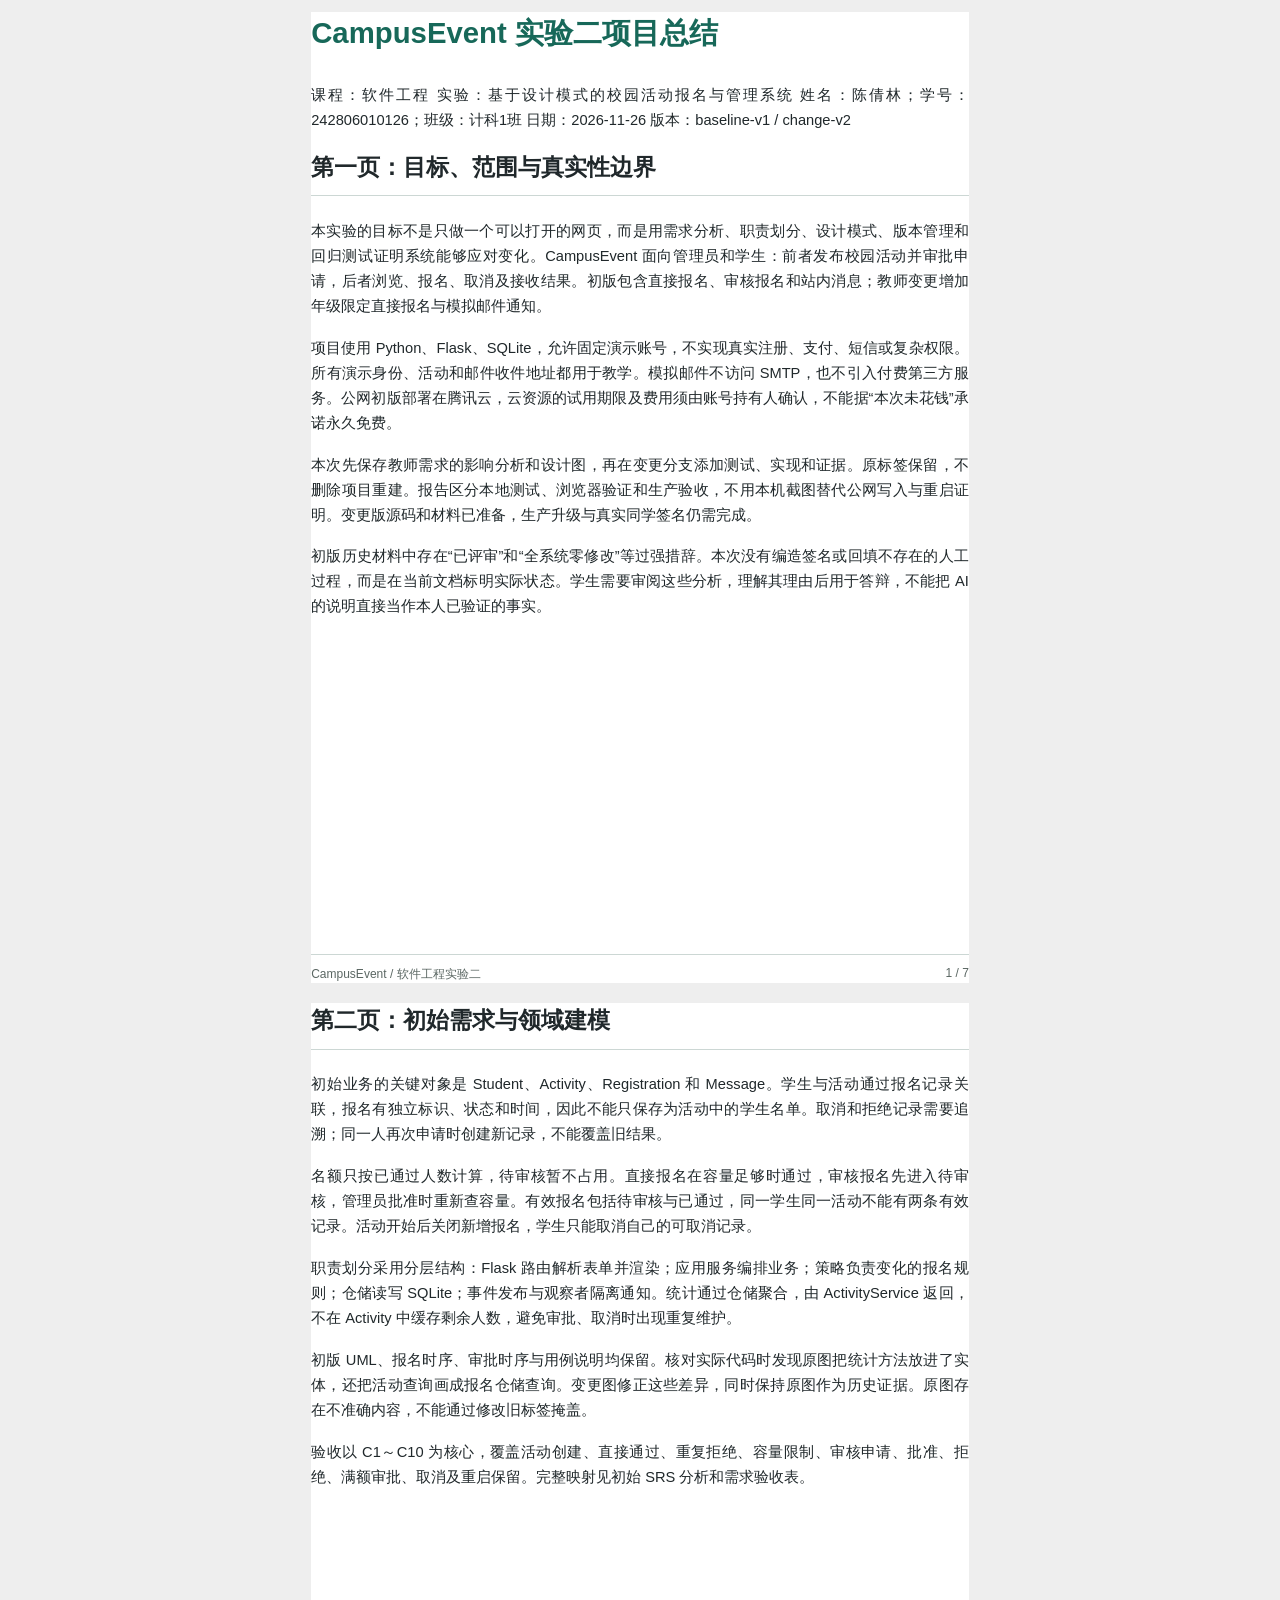
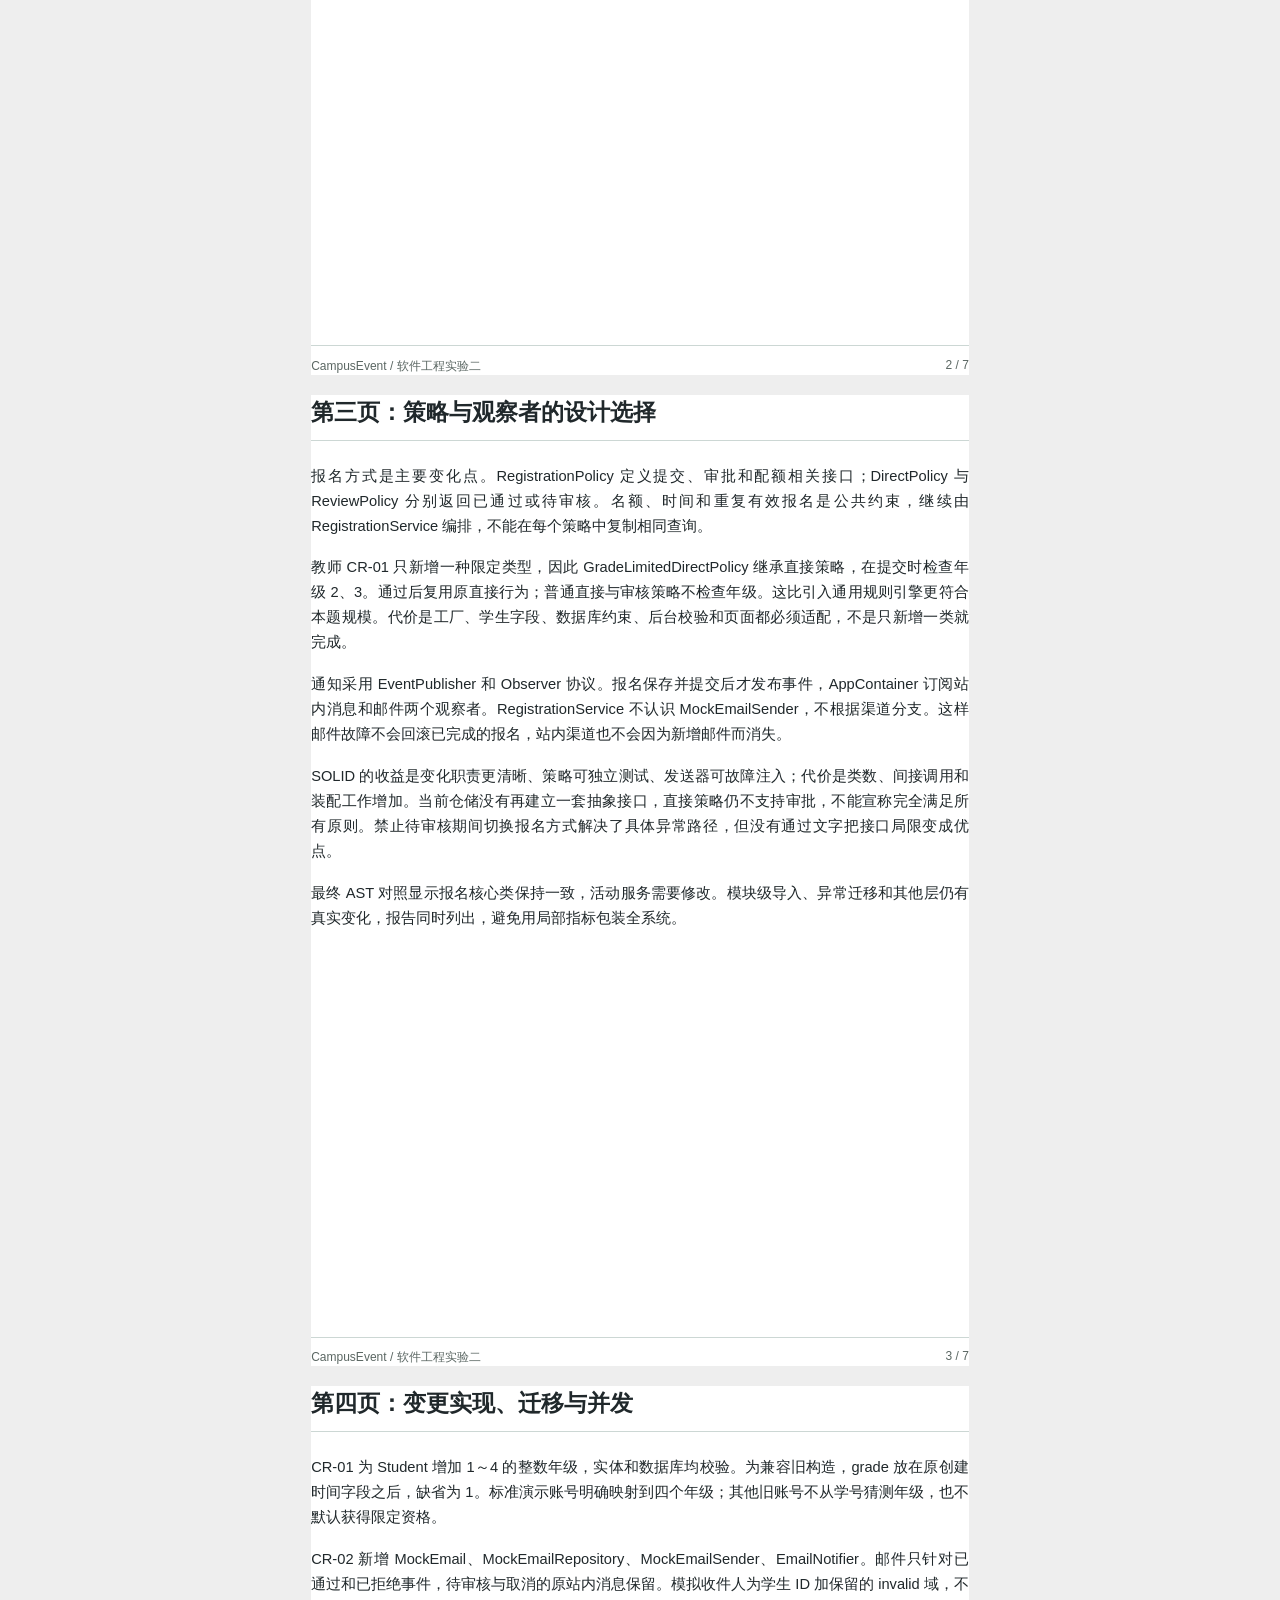
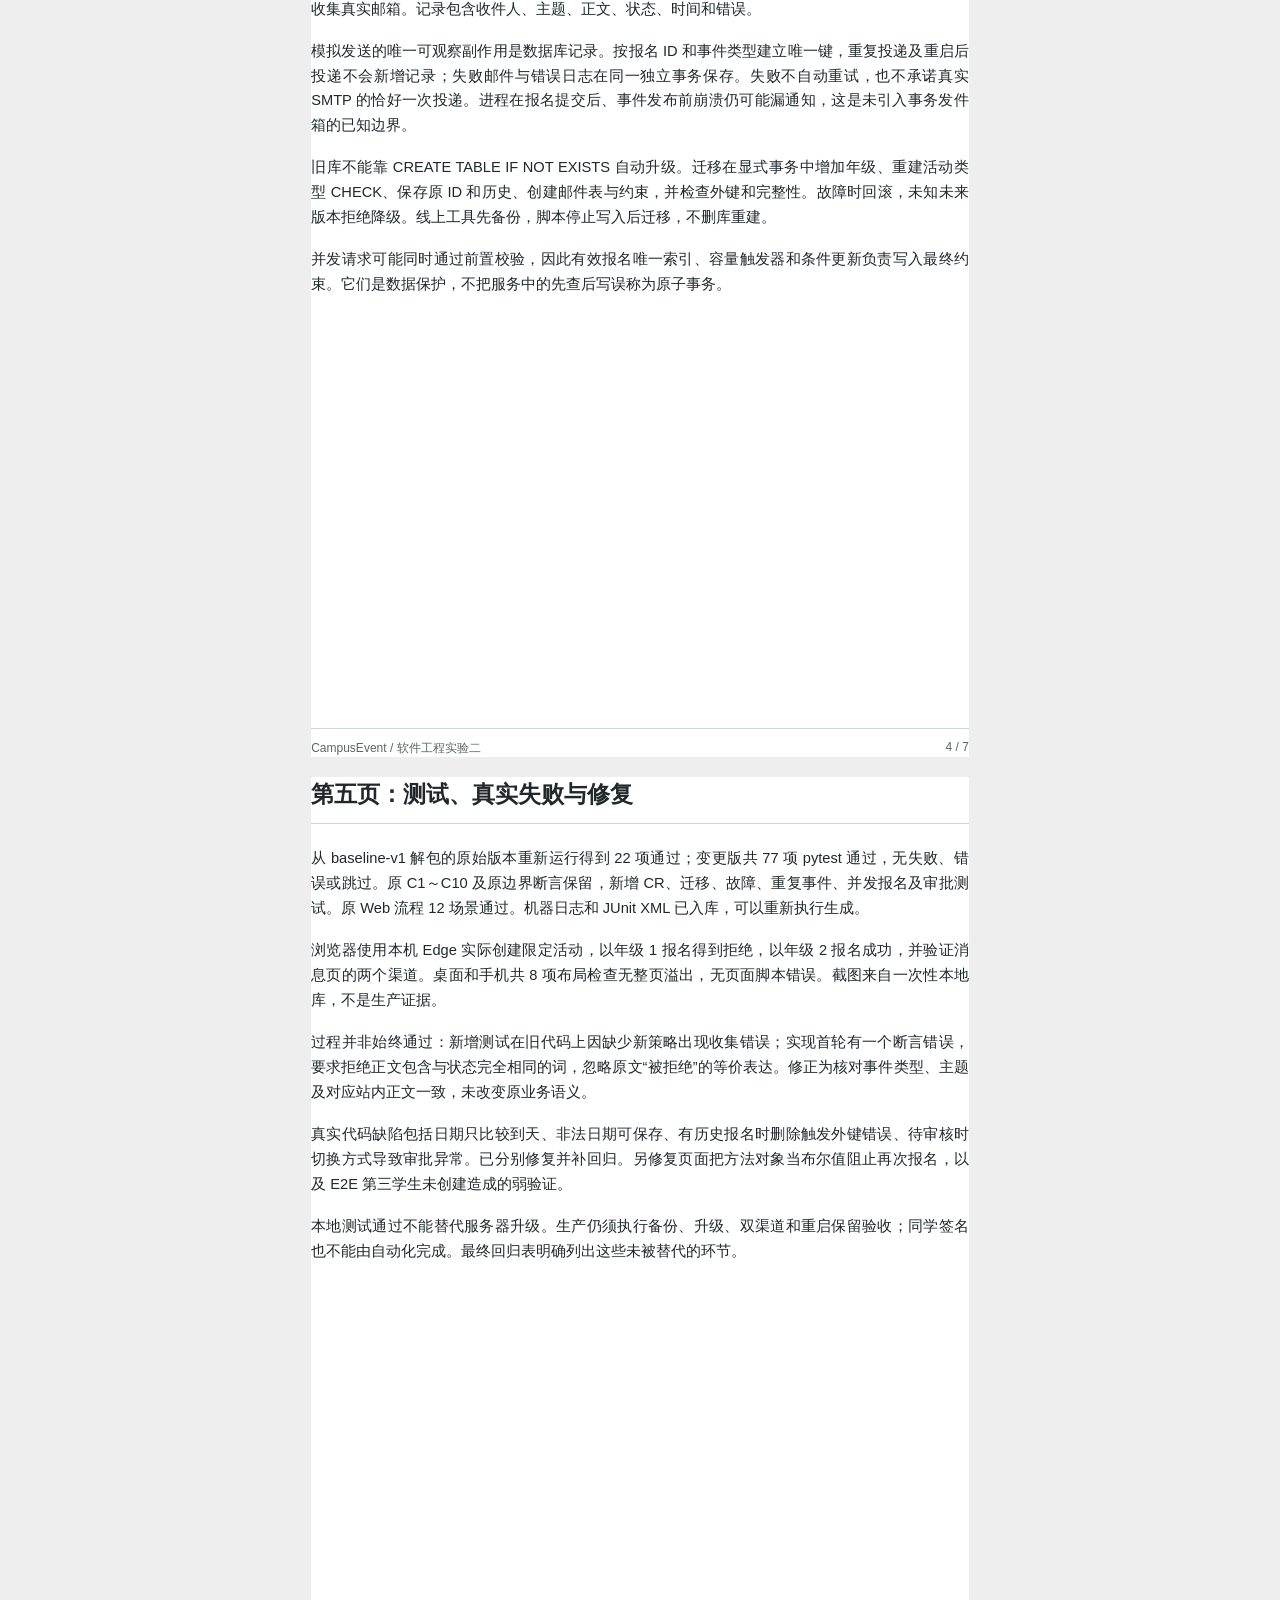
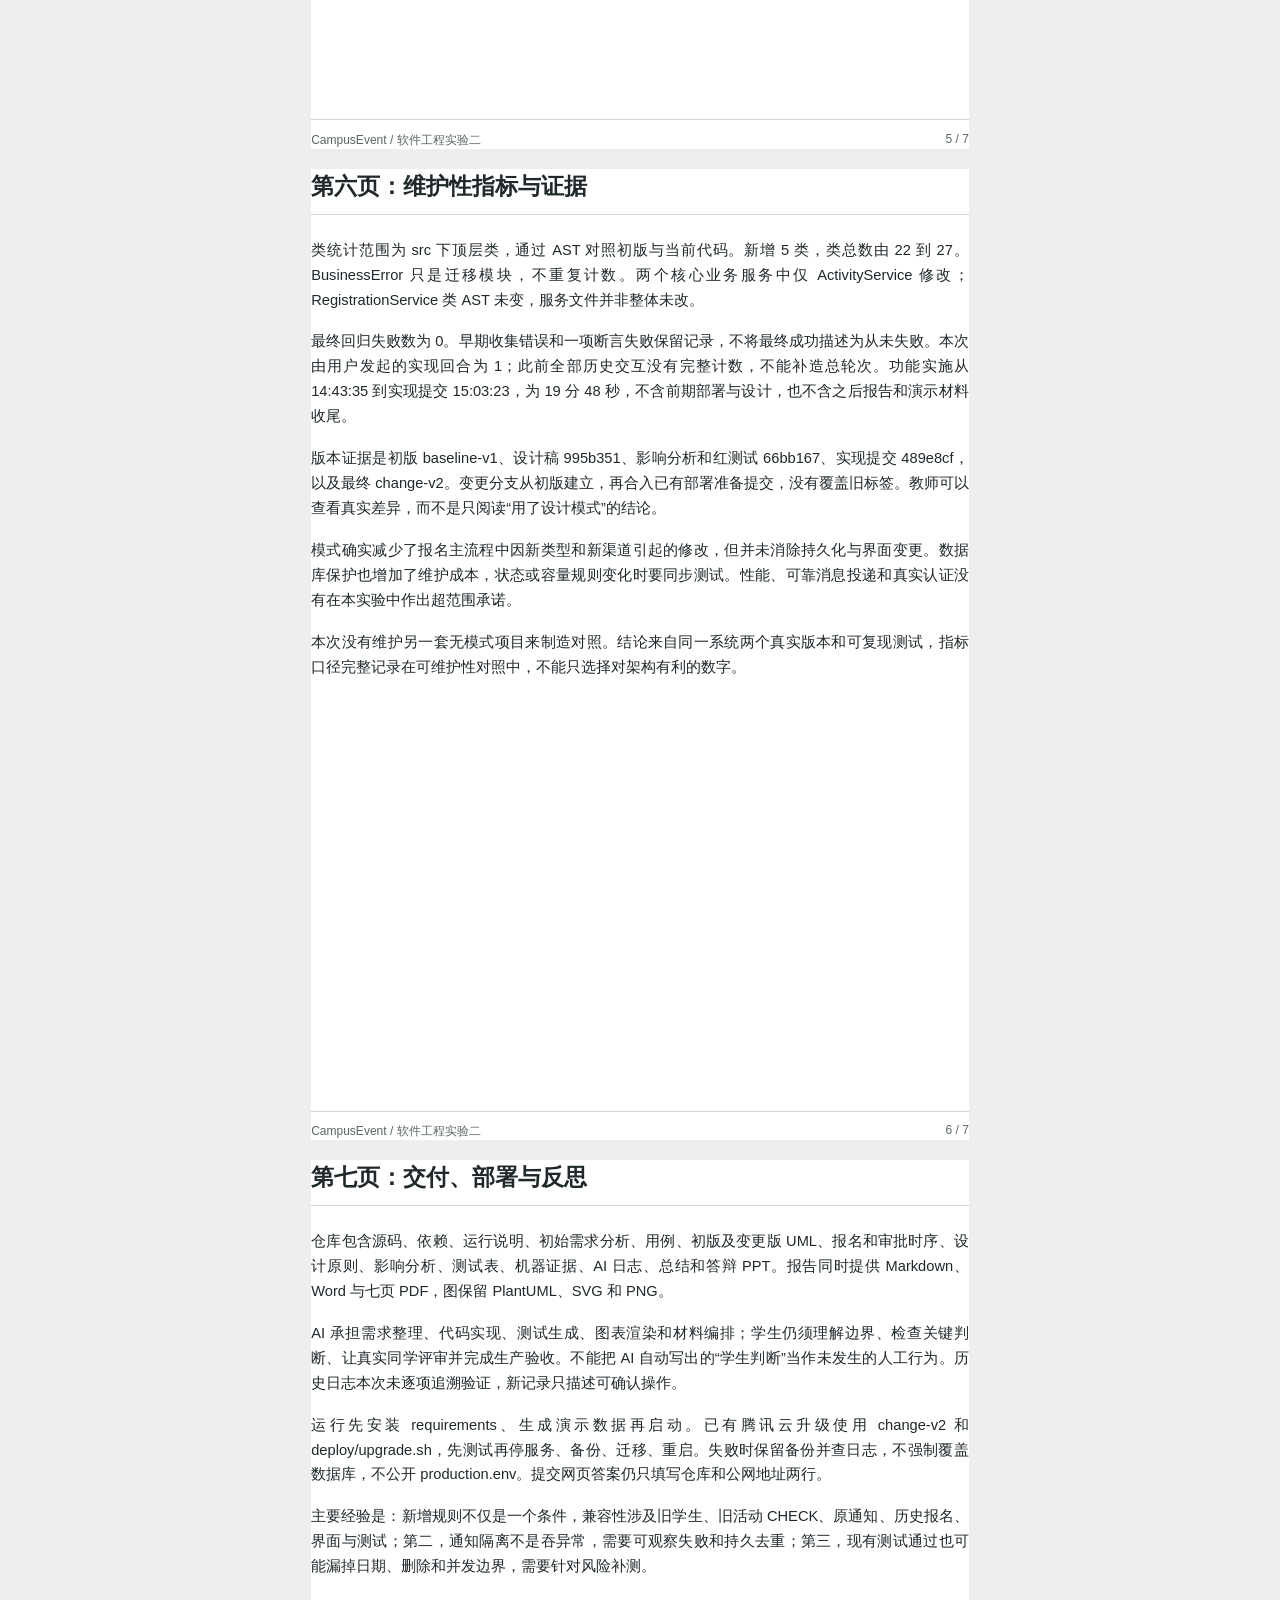
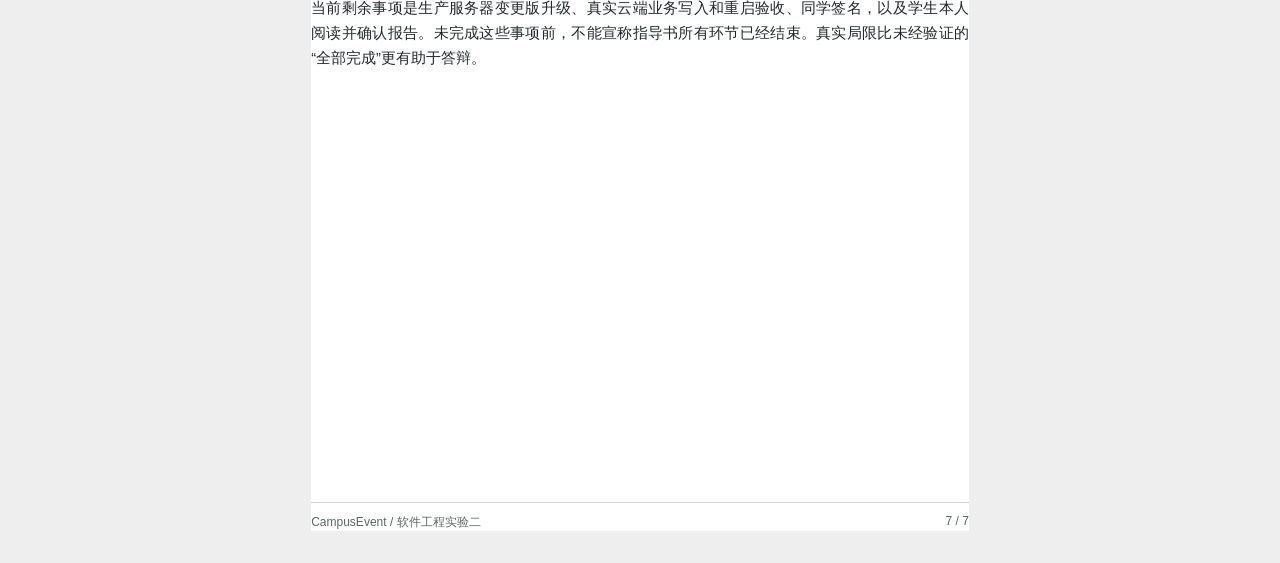
<file: docs/项目总结.html>
<!doctype html><html lang="zh-CN"><meta charset="utf-8">
  <title>CampusEvent 实验二项目总结</title><style>
  @page { size:A4; margin:18mm; }
  * { box-sizing:border-box; }
  body { margin:0; color:#20282b; font-family:"Microsoft YaHei",sans-serif; }
  .report-page { height:257mm; position:relative; break-after:page; padding-bottom:15mm; }
  .report-page:last-child { break-after:auto; }
  .page-content { display:flow-root; }
  h1 { font-size:22pt; line-height:1.4; margin:0 0 8mm; color:#176859; }
  h2 { font-size:17pt; line-height:1.5; margin:0 0 6mm; border-bottom:1pt solid #ccd7d4; padding-bottom:3mm; }
  p { font-size:11pt; line-height:1.7; margin:0 0 4.5mm; text-align:justify; }
  footer { position:absolute; bottom:0; width:100%; border-top:1px solid #ccd7d4;
    padding-top:3mm; font-size:9pt; color:#5b6763; }
  footer span { float:right; }
  @media screen { body { background:#eee; padding:12px; }
    .report-page { background:white; width:174mm; margin:0 auto 20px; } }
  </style><article class="report-page">
    <div class="page-content"><h1>CampusEvent 实验二项目总结</h1><p>课程：软件工程 实验：基于设计模式的校园活动报名与管理系统 姓名：陈倩林；学号：242806010126；班级：计科1班 日期：2026-11-26 版本：baseline-v1 / change-v2</p><h2>第一页：目标、范围与真实性边界</h2><p>本实验的目标不是只做一个可以打开的网页，而是用需求分析、职责划分、设计模式、版本管理和回归测试证明系统能够应对变化。CampusEvent 面向管理员和学生：前者发布校园活动并审批申请，后者浏览、报名、取消及接收结果。初版包含直接报名、审核报名和站内消息；教师变更增加年级限定直接报名与模拟邮件通知。</p><p>项目使用 Python、Flask、SQLite，允许固定演示账号，不实现真实注册、支付、短信或复杂权限。所有演示身份、活动和邮件收件地址都用于教学。模拟邮件不访问 SMTP，也不引入付费第三方服务。公网初版部署在腾讯云，云资源的试用期限及费用须由账号持有人确认，不能据“本次未花钱”承诺永久免费。</p><p>本次先保存教师需求的影响分析和设计图，再在变更分支添加测试、实现和证据。原标签保留，不删除项目重建。报告区分本地测试、浏览器验证和生产验收，不用本机截图替代公网写入与重启证明。变更版源码和材料已准备，生产升级与真实同学签名仍需完成。</p><p>初版历史材料中存在“已评审”和“全系统零修改”等过强措辞。本次没有编造签名或回填不存在的人工过程，而是在当前文档标明实际状态。学生需要审阅这些分析，理解其理由后用于答辩，不能把 AI 的说明直接当作本人已验证的事实。</p></div>
    <footer>CampusEvent / 软件工程实验二 <span>1 / 7</span></footer></article><article class="report-page">
    <div class="page-content"><h2>第二页：初始需求与领域建模</h2><p>初始业务的关键对象是 Student、Activity、Registration 和 Message。学生与活动通过报名记录关联，报名有独立标识、状态和时间，因此不能只保存为活动中的学生名单。取消和拒绝记录需要追溯；同一人再次申请时创建新记录，不能覆盖旧结果。</p><p>名额只按已通过人数计算，待审核暂不占用。直接报名在容量足够时通过，审核报名先进入待审核，管理员批准时重新查容量。有效报名包括待审核与已通过，同一学生同一活动不能有两条有效记录。活动开始后关闭新增报名，学生只能取消自己的可取消记录。</p><p>职责划分采用分层结构：Flask 路由解析表单并渲染；应用服务编排业务；策略负责变化的报名规则；仓储读写 SQLite；事件发布与观察者隔离通知。统计通过仓储聚合，由 ActivityService 返回，不在 Activity 中缓存剩余人数，避免审批、取消时出现重复维护。</p><p>初版 UML、报名时序、审批时序与用例说明均保留。核对实际代码时发现原图把统计方法放进了实体，还把活动查询画成报名仓储查询。变更图修正这些差异，同时保持原图作为历史证据。原图存在不准确内容，不能通过修改旧标签掩盖。</p><p>验收以 C1～C10 为核心，覆盖活动创建、直接通过、重复拒绝、容量限制、审核申请、批准、拒绝、满额审批、取消及重启保留。完整映射见初始 SRS 分析和需求验收表。</p></div>
    <footer>CampusEvent / 软件工程实验二 <span>2 / 7</span></footer></article><article class="report-page">
    <div class="page-content"><h2>第三页：策略与观察者的设计选择</h2><p>报名方式是主要变化点。RegistrationPolicy 定义提交、审批和配额相关接口；DirectPolicy 与 ReviewPolicy 分别返回已通过或待审核。名额、时间和重复有效报名是公共约束，继续由 RegistrationService 编排，不能在每个策略中复制相同查询。</p><p>教师 CR-01 只新增一种限定类型，因此 GradeLimitedDirectPolicy 继承直接策略，在提交时检查年级 2、3。通过后复用原直接行为；普通直接与审核策略不检查年级。这比引入通用规则引擎更符合本题规模。代价是工厂、学生字段、数据库约束、后台校验和页面都必须适配，不是只新增一类就完成。</p><p>通知采用 EventPublisher 和 Observer 协议。报名保存并提交后才发布事件，AppContainer 订阅站内消息和邮件两个观察者。RegistrationService 不认识 MockEmailSender，不根据渠道分支。这样邮件故障不会回滚已完成的报名，站内渠道也不会因为新增邮件而消失。</p><p>SOLID 的收益是变化职责更清晰、策略可独立测试、发送器可故障注入；代价是类数、间接调用和装配工作增加。当前仓储没有再建立一套抽象接口，直接策略仍不支持审批，不能宣称完全满足所有原则。禁止待审核期间切换报名方式解决了具体异常路径，但没有通过文字把接口局限变成优点。</p><p>最终 AST 对照显示报名核心类保持一致，活动服务需要修改。模块级导入、异常迁移和其他层仍有真实变化，报告同时列出，避免用局部指标包装全系统。</p></div>
    <footer>CampusEvent / 软件工程实验二 <span>3 / 7</span></footer></article><article class="report-page">
    <div class="page-content"><h2>第四页：变更实现、迁移与并发</h2><p>CR-01 为 Student 增加 1～4 的整数年级，实体和数据库均校验。为兼容旧构造，grade 放在原创建时间字段之后，缺省为 1。标准演示账号明确映射到四个年级；其他旧账号不从学号猜测年级，也不默认获得限定资格。</p><p>CR-02 新增 MockEmail、MockEmailRepository、MockEmailSender、EmailNotifier。邮件只针对已通过和已拒绝事件，待审核与取消的原站内消息保留。模拟收件人为学生 ID 加保留的 invalid 域，不收集真实邮箱。记录包含收件人、主题、正文、状态、时间和错误。</p><p>模拟发送的唯一可观察副作用是数据库记录。按报名 ID 和事件类型建立唯一键，重复投递及重启后投递不会新增记录；失败邮件与错误日志在同一独立事务保存。失败不自动重试，也不承诺真实 SMTP 的恰好一次投递。进程在报名提交后、事件发布前崩溃仍可能漏通知，这是未引入事务发件箱的已知边界。</p><p>旧库不能靠 CREATE TABLE IF NOT EXISTS 自动升级。迁移在显式事务中增加年级、重建活动类型 CHECK、保存原 ID 和历史、创建邮件表与约束，并检查外键和完整性。故障时回滚，未知未来版本拒绝降级。线上工具先备份，脚本停止写入后迁移，不删库重建。</p><p>并发请求可能同时通过前置校验，因此有效报名唯一索引、容量触发器和条件更新负责写入最终约束。它们是数据保护，不把服务中的先查后写误称为原子事务。</p></div>
    <footer>CampusEvent / 软件工程实验二 <span>4 / 7</span></footer></article><article class="report-page">
    <div class="page-content"><h2>第五页：测试、真实失败与修复</h2><p>从 baseline-v1 解包的原始版本重新运行得到 22 项通过；变更版共 77 项 pytest 通过，无失败、错误或跳过。原 C1～C10 及原边界断言保留，新增 CR、迁移、故障、重复事件、并发报名及审批测试。原 Web 流程 12 场景通过。机器日志和 JUnit XML 已入库，可以重新执行生成。</p><p>浏览器使用本机 Edge 实际创建限定活动，以年级 1 报名得到拒绝，以年级 2 报名成功，并验证消息页的两个渠道。桌面和手机共 8 项布局检查无整页溢出，无页面脚本错误。截图来自一次性本地库，不是生产证据。</p><p>过程并非始终通过：新增测试在旧代码上因缺少新策略出现收集错误；实现首轮有一个断言错误，要求拒绝正文包含与状态完全相同的词，忽略原文“被拒绝”的等价表达。修正为核对事件类型、主题及对应站内正文一致，未改变原业务语义。</p><p>真实代码缺陷包括日期只比较到天、非法日期可保存、有历史报名时删除触发外键错误、待审核时切换方式导致审批异常。已分别修复并补回归。另修复页面把方法对象当布尔值阻止再次报名，以及 E2E 第三学生未创建造成的弱验证。</p><p>本地测试通过不能替代服务器升级。生产仍须执行备份、升级、双渠道和重启保留验收；同学签名也不能由自动化完成。最终回归表明确列出这些未被替代的环节。</p></div>
    <footer>CampusEvent / 软件工程实验二 <span>5 / 7</span></footer></article><article class="report-page">
    <div class="page-content"><h2>第六页：维护性指标与证据</h2><p>类统计范围为 src 下顶层类，通过 AST 对照初版与当前代码。新增 5 类，类总数由 22 到 27。BusinessError 只是迁移模块，不重复计数。两个核心业务服务中仅 ActivityService 修改；RegistrationService 类 AST 未变，服务文件并非整体未改。</p><p>最终回归失败数为 0。早期收集错误和一项断言失败保留记录，不将最终成功描述为从未失败。本次由用户发起的实现回合为 1；此前全部历史交互没有完整计数，不能补造总轮次。功能实施从 14:43:35 到实现提交 15:03:23，为 19 分 48 秒，不含前期部署与设计，也不含之后报告和演示材料收尾。</p><p>版本证据是初版 baseline-v1、设计稿 995b351、影响分析和红测试 66bb167、实现提交 489e8cf，以及最终 change-v2。变更分支从初版建立，再合入已有部署准备提交，没有覆盖旧标签。教师可以查看真实差异，而不是只阅读“用了设计模式”的结论。</p><p>模式确实减少了报名主流程中因新类型和新渠道引起的修改，但并未消除持久化与界面变更。数据库保护也增加了维护成本，状态或容量规则变化时要同步测试。性能、可靠消息投递和真实认证没有在本实验中作出超范围承诺。</p><p>本次没有维护另一套无模式项目来制造对照。结论来自同一系统两个真实版本和可复现测试，指标口径完整记录在可维护性对照中，不能只选择对架构有利的数字。</p></div>
    <footer>CampusEvent / 软件工程实验二 <span>6 / 7</span></footer></article><article class="report-page">
    <div class="page-content"><h2>第七页：交付、部署与反思</h2><p>仓库包含源码、依赖、运行说明、初始需求分析、用例、初版及变更版 UML、报名和审批时序、设计原则、影响分析、测试表、机器证据、AI 日志、总结和答辩 PPT。报告同时提供 Markdown、Word 与七页 PDF，图保留 PlantUML、SVG 和 PNG。</p><p>AI 承担需求整理、代码实现、测试生成、图表渲染和材料编排；学生仍须理解边界、检查关键判断、让真实同学评审并完成生产验收。不能把 AI 自动写出的“学生判断”当作未发生的人工行为。历史日志本次未逐项追溯验证，新记录只描述可确认操作。</p><p>运行先安装 requirements、生成演示数据再启动。已有腾讯云升级使用 change-v2 和 deploy/upgrade.sh，先测试再停服务、备份、迁移、重启。失败时保留备份并查日志，不强制覆盖数据库，不公开 production.env。提交网页答案仍只填写仓库和公网地址两行。</p><p>主要经验是：新增规则不仅是一个条件，兼容性涉及旧学生、旧活动 CHECK、原通知、历史报名、界面与测试；第二，通知隔离不是吞异常，需要可观察失败和持久去重；第三，现有测试通过也可能漏掉日期、删除和并发边界，需要针对风险补测。</p><p>当前剩余事项是生产服务器变更版升级、真实云端业务写入和重启验收、同学签名，以及学生本人阅读并确认报告。未完成这些事项前，不能宣称指导书所有环节已经结束。真实局限比未经验证的“全部完成”更有助于答辩。</p></div>
    <footer>CampusEvent / 软件工程实验二 <span>7 / 7</span></footer></article></html>
</file>
